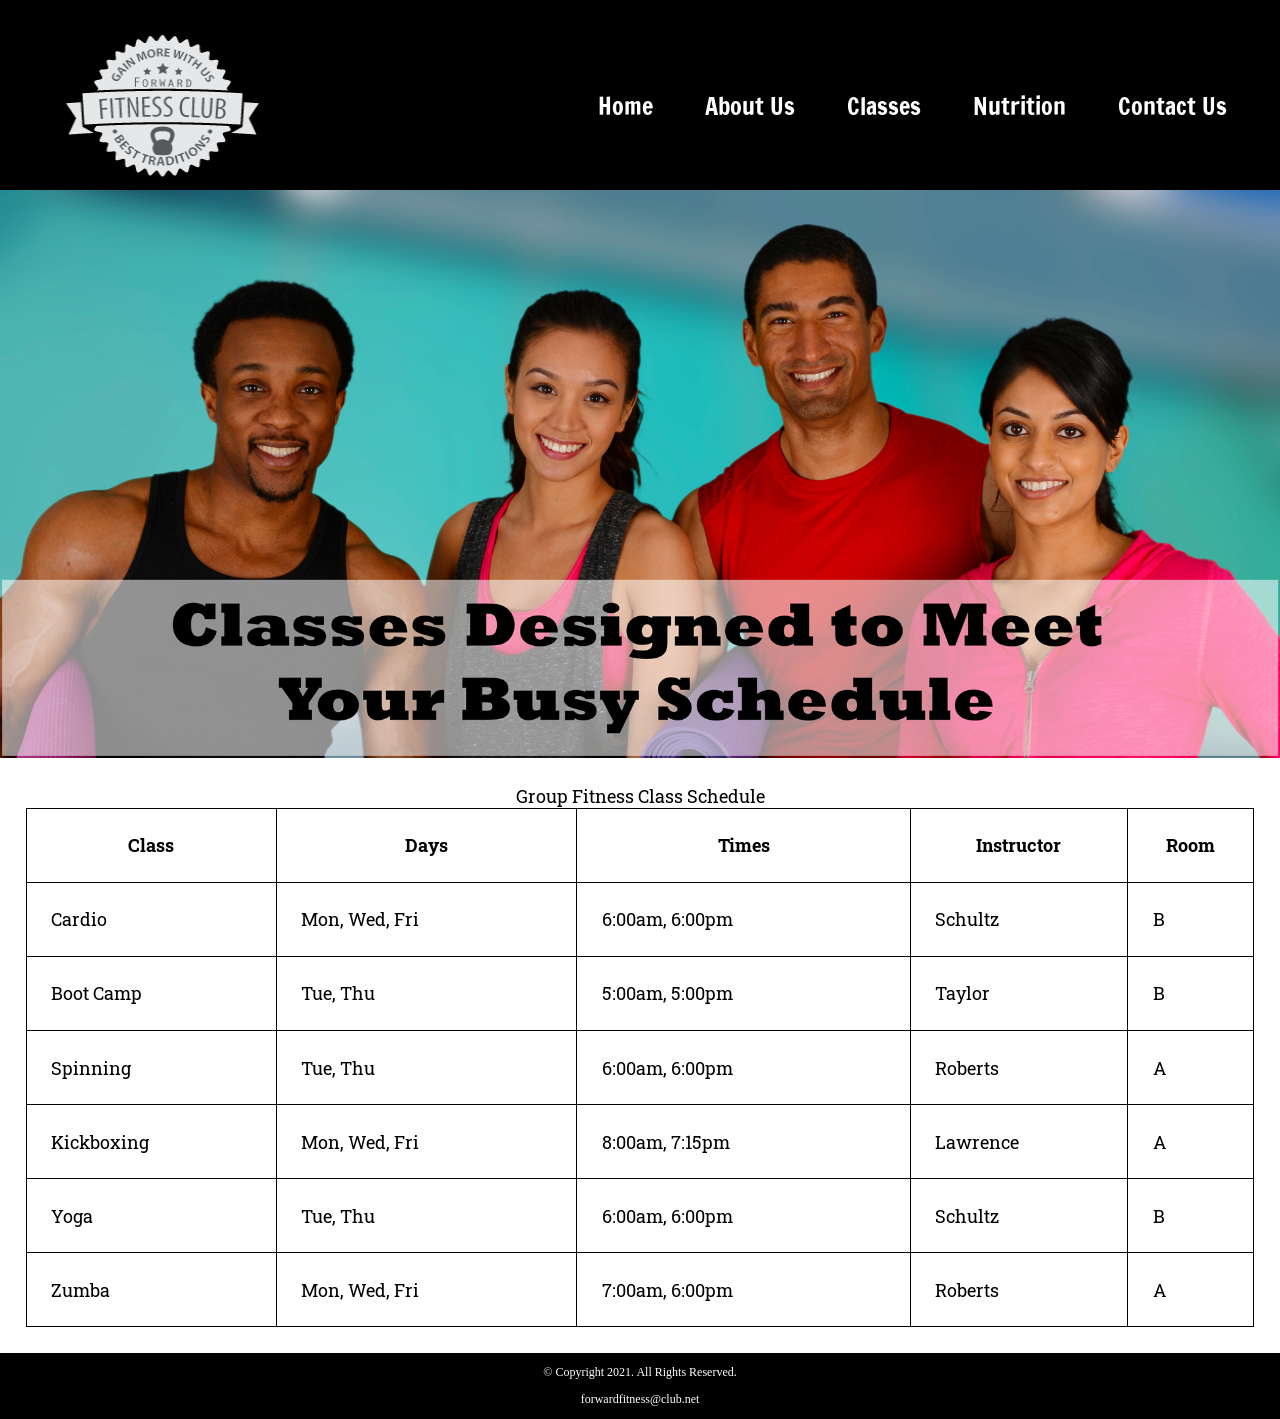
<file: FFC/classes.html>
<!DOCTYPE html>
<html lang="en">
<head>
	<title>Forward Fitness Club</title>
	<meta charset="utf-8">
    <link rel="stylesheet" href="css/styles.css">
    <meta name="viewport" content="width=device-width, initial-scale=1.0">
    <link href="https://fonts.googleapis.com/css?family=Francois+One|Roboto+Slab&display=swap" rel="stylesheet">
    <link rel="shortcut icon" href="images/favicon.ico">
	<link rel="icon" type="image/png" sizes="32x32" href="images/favicon-32.png">
    <link rel="apple-touch-icon" sizes="180x180" href="images/apple-touch-icon.png">
	<link rel="icon" sizes="192x192" href="images/android-chrome-192.png">
</head>
<body>

	<div id="container">

		<header>
			<a href="index.html"><img src="images/forward-fitness-logo.png" alt="Forward Fitness Club logo" height="220" width="297"></a>
		</header>
		
		<!-- Use the nav area to add hyperlinks to other pages within the website -->
		<nav>
			<ul>
                <li><a href="index.html">Home</a></li> 
                <li><a href="about.html">About Us</a></li> 
                <li><a href="classes.html">Classes</a></li> 
                <li><a href="nutrition.html">Nutrition</a></li> 
                <li><a href="contact.html">Contact Us</a></li>
            </ul>
		</nav>
        
        <div id="hero" class="tablet-desktop">
            <img src="images/classes-hero-image.jpg" alt="group of fitness people">
        </div>
		
		<main>
            
            <div class="mobile">
            
                <h3>Group Fitness Classes</h3>
                <p>Boot Camp: TR 5am &amp; 5pm</p>
                <p>Cardio: MWF 6am &amp; 6pm</p>
                <p>Kickboxing: MWF 8am &amp; 7:15pm</p>
                <p>Spinning: TR 6am &amp; 6pm</p>
                <p>Yoga: TR 6am &amp; 6pm</p>
                <p>Zumba: MWF 7am &amp; 6pm</p>
                
            </div>
            
            <div class="tablet-desktop">
                
                <table><!-- Start Table -->
                    <caption>Group Fitness Class Schedule</caption>
                    <tr><!-- Row 1 -->
                        <th>Class</th>
                        <th>Days</th>
                        <th>Times</th>
                        <th>Instructor</th>
                        <th>Room</th>
				    </tr>
                    <tr><!-- Row 2 -->
                        <td>Cardio</td>
                        <td>Mon, Wed, Fri</td>
                        <td>6:00am, 6:00pm</td>
                        <td>Schultz</td>
                        <td>B</td>
				    </tr>
                    <tr><!-- Row 3 -->
                        <td>Boot Camp</td>
                        <td>Tue, Thu</td>
                        <td>5:00am, 5:00pm</td>
                        <td>Taylor</td>
                        <td>B</td>
				    </tr>
                    <tr><!-- Row 4 -->
                        <td>Spinning</td>
                        <td>Tue, Thu</td>
                        <td>6:00am, 6:00pm</td>
                        <td>Roberts</td>
                        <td>A</td>
                    </tr>
                    <tr><!-- Row 5 -->
                        <td>Kickboxing</td>
                        <td>Mon, Wed, Fri</td>
                        <td>8:00am, 7:15pm</td>
                        <td>Lawrence</td>
                        <td>A</td>
                    </tr>
                    <tr><!-- Row 6 -->
                        <td>Yoga</td>
                        <td>Tue, Thu</td>
                        <td>6:00am, 6:00pm</td>
                        <td>Schultz</td>
                        <td>B</td>
                    </tr>
                    <tr><!-- Row 7 -->
                        <td>Zumba</td>
                        <td>Mon, Wed, Fri</td>
                        <td>7:00am, 6:00pm</td>
                        <td>Roberts</td>
                        <td>A</td>
                    </tr>
				</table><!-- End Table-->
                
            </div>
            
		</main>
		
		<footer>
			<p>&copy; Copyright 2021. All Rights Reserved.</p>
			<p><a href="mailto:forwardfitness@club.net">forwardfitness@club.net</a></p>
		</footer>
	
	</div>
	
</body>
</html>
</file>
<file: FFC/css/styles.css>
body, header, nav, main, footer, h1, div, img, ul, figure, figcaption,
section, article, aside/* "*" for every element*/
{
	padding: 0;
	margin: 0;
	border: 0;
}
body
{
	background-color: #000;
}
img 
{
	max-width: 100%;
	display: block; /*why?*/
}
*{box-sizing: border-box;}
/*mobile viewport*/
header
{
	/*border: 2px solid red;*/
	/*width: 25%;
	float: left;*/
	height: 190px;
	/*position: sticky;*/
	top: 0;
	background-color: black;
}
header img
{
	margin: 0 auto;
}
nav
{
	/*border: 5px solid green;*/
	/*width: 70%;
	float: right;
	margin: 5em 3em 0 0;*/
	padding: 1%;
	margin-bottom: 1%;
}
main
{
	/*clear: left;*/
	background-color: white;
	padding: 2%;
	font-size: 1.15em;
	font-family: 'Roboto Slab' , serif;
}
nav ul
{
	list-style-type: none;
	/*margin: 0;
	text-align: right;*/
	text-align: center;
}
nav li
{
	/*display: inline-block;*/
	font-size: 1.5em;
	font-family: 'Francois One' , sans-serif;
	/*font-weight: bold;*/
	/*border: 1px solid red;*/
	border-top: 1px solid #FFF;
}
nav li:first-child
{
	border-top: none;
}

nav li a 
{
	color: white;
	text-decoration: none;
	padding: 0.5em 1em;
	display: block; /*inline-block better*/
}
footer p 
{
	font-size: 0.75em;
	text-align: center;
	color: #FFF;
	padding: 0 1em;
}
footer p a 
{
	color: white;
	text-decoration: none;
}
#weights, #cardio, #training
{
	/*width: 29%;*/
	/*float: left;*/
	margin: 0 2%;
}
/*#exercises
{
	clear: left;
	border-top: 1px solid #000;
	border-bottom: 1px solid #000;
	background-color: #F2F2F2;
	padding: 1% 2%;
}
#exercises dt
{
	font-weight: bold;
}
#exercises dd
{
	padding: 0.5% 1% 2% 0;
}*/
#contact
{
	text-align: center;
}
#contact .contact-email-link
{
	color: #666600;
	text-decoration: none;
}
#contact .contact-email-link
{
	color: #666600; /*#FFF*/
	text-decoration: none;
}
.action
{
	font-size: 1.35em;
	color: #666600;
	font-weight: bold;
	text-shadow: 5px 5px 8px #CCC;
}
.external-link
{
	color: #666600;
	font-weight: bold;
	text-decoration: none;
}
.map
{
	border: 2px solid #000;
	width: 95%; /*why not use max-width: 100%*/;
	height: 50%;
}
.tablet-desktop
{
	display: none;
}
.mobile
{
	display: block;/*has no effect!!*/
}
.tel-link
{
	background-color: #404040;
	width: 80%;
	margin: 0 auto;
	text-align: center;
	padding: 2%;
	border-radius: 5px;
}
.tel-link a
{
	color: white;
	text-decoration: none;
	font-size: 1.5em;
	display: block;
}
.hours
{
	margin-left: 10%;
}
.round
{
	border-radius: 8px;
}
.frame
{
	position: relative;
	max-width: 450px;
	margin: 2% auto;
}
.pic-text
{
	position: absolute;
	bottom: 0;
	color: white;
	text-align: center;
	width: 100%;
	padding: 20px;
	background-color: rgba(0, 0, 0, 0.5);
	font-family: Verdana, Arial, sans-serif;
	font-size: 1.5em;
	font-weight: bold;
}
.mobile h3
{
	text-shadow: 5px 5px 8px #CCC;
}
article
{
	padding: 2%;
}
article h3 {text-align: center;}
article img {margin: 0 auto;}
article ul{margin-left: 10%;}
article:nth-of-type(2)
{
	background-color: rgba(204, 204, 204, 0.3);
}
/*tablet styles*/
@media screen and (min-width: 630px), print
{
	.mobile
	{
		display:none;
	}
	.tablet-desktop
	{
		display: block;
	}
	header
	{
		/*position: static;*/
		padding-bottom: 2%;
	}
	nav li
	{
		display: inline-block;
		border-top: none;
		border-right: 1px solid white;
	}
	nav li:last-child
	{
		border-right:none;
	}
	nav li a
	{
		padding: 0.1em 0.75em;
	}
	main ul
	{
		margin: 0 0 4% 10%;
	}
	#exercises
	{
		/*clear: left;*/
		border-top: 1px solid #000;
		border-bottom: 1px solid #000;
		background-color: #F2F2F2;
		padding: 1% 2%;
		background: linear-gradient(to right, #CCC, #FFF);
	}
	#exercises dt
	{
		font-weight: bold;
	}
	#exercises dd
	{
		padding: 0.5% 1% 2% 0;
	}
	.tel-num
	{
		font-size: 1.25em;
	}
	.map
	{
		width: 600px; /*not good,percentage is better*/
		height: 450px;
	}
	.grid
	{
		display: grid;
		grid-template-columns: auto auto auto;
		grid-gap: 20px;
	}
	.pic-text
	{
		font-size: 1em;
		padding: 10px;
	}
	.grid-item4
	{
		grid-column: 1 / span 3;
	}
	aside
	{
		text-align: center;
		font-size: 1.25em;
		font-style: italic;
		font-weight: bold;
		padding: 2%;
		background-color: rgba(204, 204, 204, 0.5);
		box-shadow: 5px 5px 8px #000;
		text-shadow: 5px 5px 5px #b3b3b3;
		border-radius: 0 15px;
	}
	table
	{
		width: 100%;
		border: 1px solid black;
		border-collapse: collapse;
	}
	td,th
	{
		border: 1px solid black;
		padding: 2%;
	}
}
/* Media Query for Desktop Viewport */
@media screen and (min-width: 1015px), print
 {
    
    /* Desktop Viewport: Style rule for header */
    header {
        width: 25%;
        float: left;
        padding-bottom: 0;
    }
    
    /* Desktop Viewport: Style rules for nav area */
    nav {
        float: right;
        width: 70%;
        margin: 4em 1em 0 0;
    }

    nav ul {
        text-align: right;
    }
    
    nav li {
        border: none;
    }

    nav li a {
        padding: 0.5em 1em;
    }

    nav li a:hover
    {
    	color: #000;
    	background-color: #FFF;
    }
    
    /* Desktop Viewport: Style Rules for main content */
    main {
        clear: left;
    }
    
    main h1 {
        font-size: 1.8em;
    }
    
    #weights, #cardio, #training {
        width: 29%;
        float: left;
        margin: 0 2%;
    }

    #exercises {
        clear: left;
    }

    .pic-text
	{
		font-size: 1.5em;
		padding: 20px;
	}
	.frame
	{
		opacity: 0.9;
	}
	.frame:hover
	{
		opacity: 1;
		box-shadow: 8px 8px 10px #808080;
	}
	article h3
	{
		font-size: 1.75em;
	}
}
/*Large Desktops*/
@media screen and (min-width: 1921px) 
{
	#container
	{
		width: 1920px;
		margin: 0 auto;
	}
}
@media print
{
	body
	{
		background-color: white;
		color: black;
	}
}
</file>
